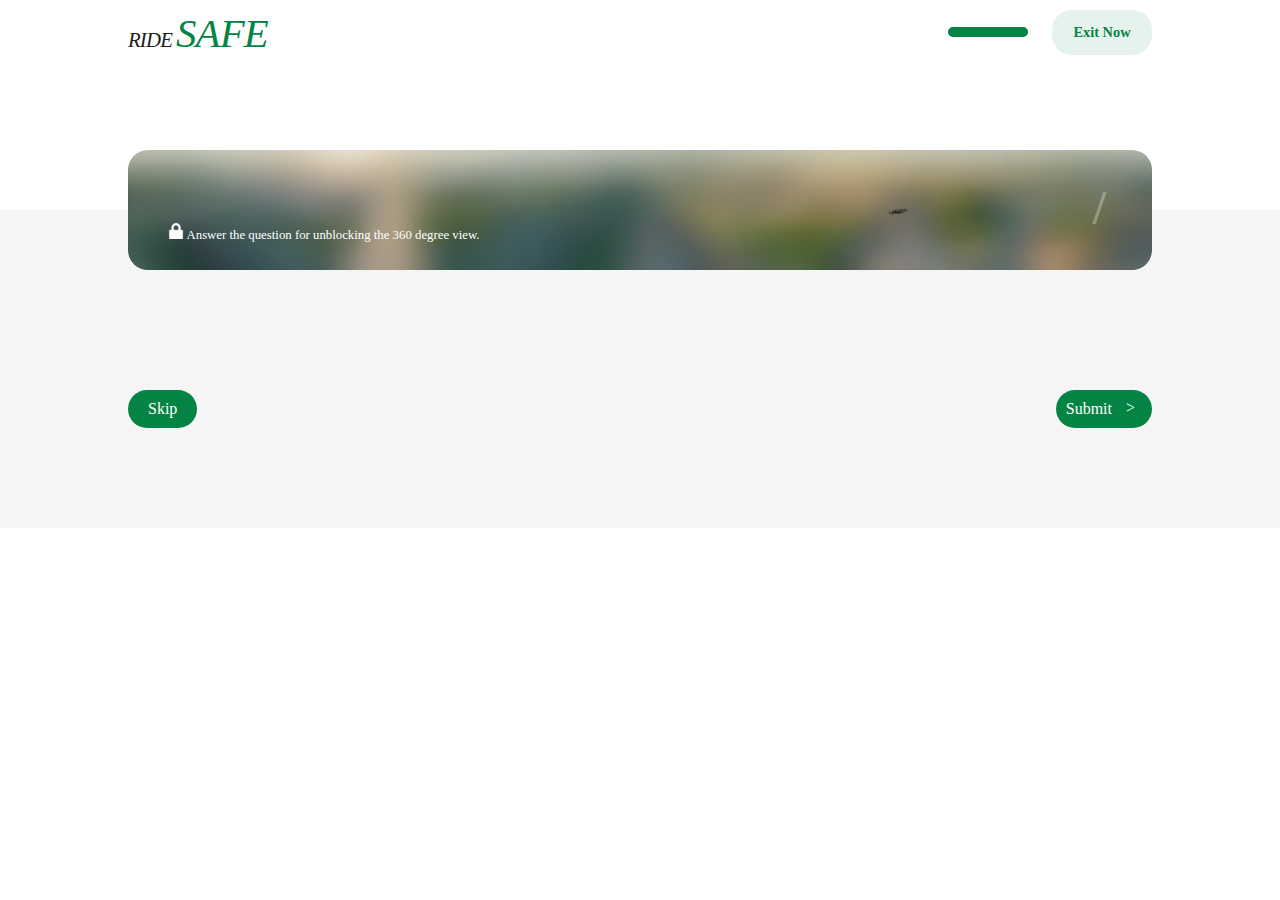
<file: Website/Question.html>
<!DOCTYPE html>
<html lang="en">

    <head>
        <meta charset="utf-8" />
        <title>Question</title>
        <meta name="viewport" content="width=device-width, initial-scale=1" />
        <script src="js/jquery.min.js"></script>
        <link rel="stylesheet" type="text/css" href="css/questionIndex.css" />
    </head>

    <body>
        <header class="header">
            <div class="left">
                <span class="logotxt1">RIDE</span>
                <span class="logotxt2">SAFE</span>
            </div>
            <div class="right">
                <div class="progress-bar">
                    <div class="fill"></div>
                </div>
                <!-- Return to the start page here-->
                <a href="map.html" class="exitbtn">Exit Now</a>
            </div>
            <div class="banner">
                <img src="images/questionBanner.png" alt="banner" />
                <p class="banner-text">
                    <img src="images/questionLock.png" alt="lock" class="lock" />
                    Answer the question for unblocking the 360 degree view.
                </p>
                <div class="banner-pagination"><span class="current"></span><span class="total">/</span></div>
            </div>
        </header>

        <div class="main">
            <div id="question">
                <div class="question-total"></div>
                <div class="question-content"></div>
                <div class="question-options"></div>
            </div>
            <div class="buttons">
                <div class="skip-btn">Skip</div>
                <div class="submit-btn">Submit</div>
            </div>
        </div>

        <template id="questionOption">
            <link rel="stylesheet" type="text/css" href="css/questionOption.css" />
            <div class="content"></div>
        </template>
        <script src="js/question.js"></script>
    </body>


</html>
</file>
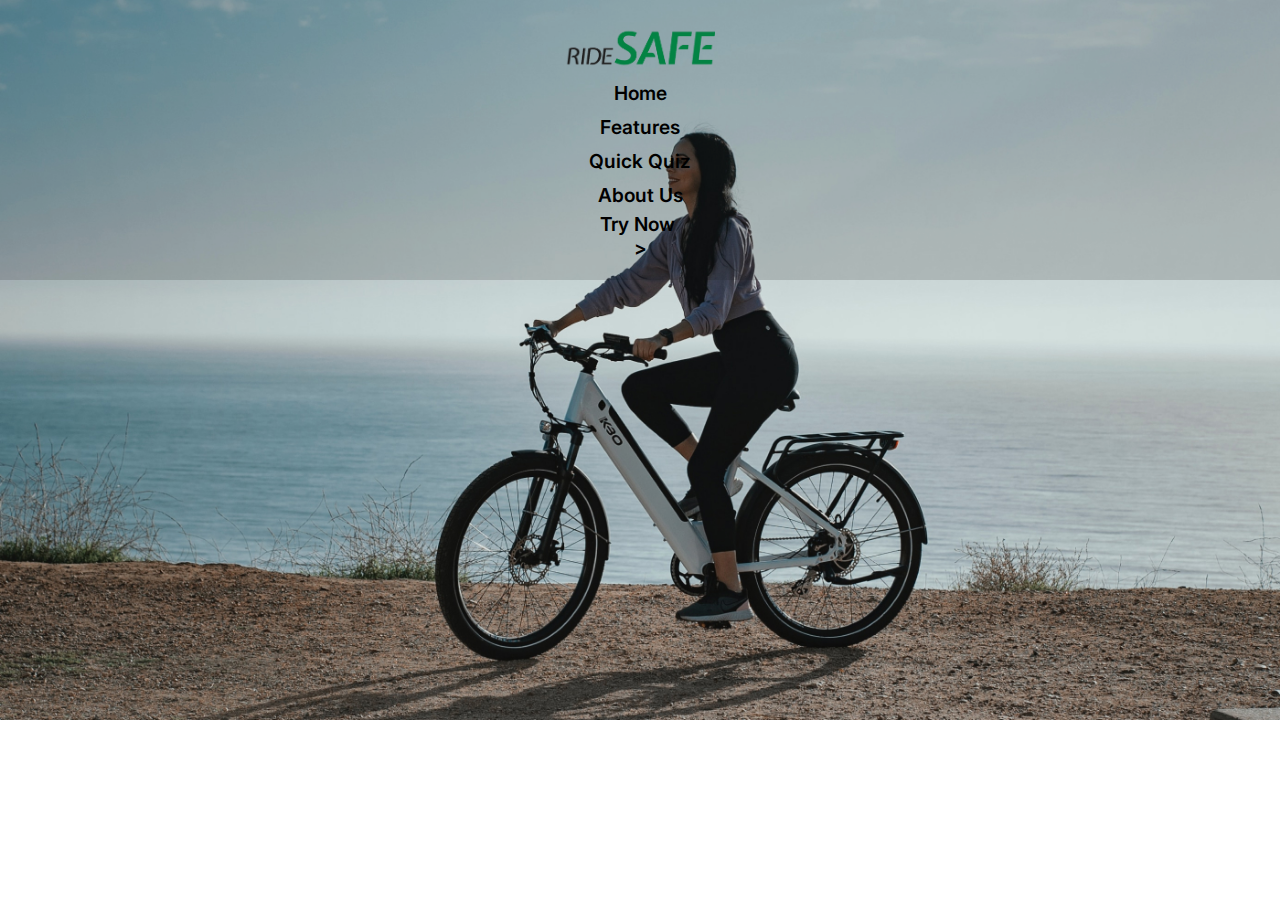
<file: Website/js/header.html>
<!DOCTYPE html>
<html lang="en">
    <head>
        <title>hello</title>
        <link rel="stylesheet" href="../css/headerStyle.css" />
        <link rel="preconnect" href="https://fonts.googleapis.com" />
        <link rel="preconnect" href="https://fonts.gstatic.com" crossorigin />
        <link href="https://fonts.googleapis.com/css2?family=Bungee+Spice&family=Inter&display=swap" rel="stylesheet" />
    </head>
    <body>
        <img src="../images/homeBike1.jpg" style="width: 100vw; position: absolute" />
        <div class="header">
            <div class="header-content row">
                <div id="headerImage" class="">
                    <a href="https://deco1800teams-hydra.uqcloud.net">
                        <img class="big-logo" alt="Ride Safe" style="width: 100%" src="../images/logoLarge-removebg.png" />
                        <img class="small-logo" alt="Ride Safe" style="height: 60%" src="../images/logoSmall-removebg.png" />
                    </a>
                </div>
                <div id="headerLinks" class="row">
                    <div class="col site-link">
                        <a id="homelink" href="https://deco1800teams-hydra.uqcloud.net">Home</a>
                    </div>
                    <div class="col site-link">
                        <a id="featuresLink" href="https://deco1800teams-hydra.uqcloud.net/features">Features</a>
                    </div>
                    <div class="col site-link">
                        <a id="quizLink" href="https://deco1800teams-hydra.uqcloud.net/quick-quiz">Quick Quiz</a>
                    </div>
                    <div class="col site-link">
                        <a id="aboutUsLink" href="https://deco1800teams-hydra.uqcloud.net/about-us">About Us</a>
                    </div>
                </div>
                <div id="headerTryNow" class="">
                    <div id="tryNowBox">
                        <p>Try Now&nbsp;</p>
                        <p>></p>
                    </div>
                </div>
            </div>
        </div>
    </body>
</html>
</file>
<file: Website/css/questionIndex.css>
body {
	margin: 0;
}

.header {
	display: flex;
	justify-content: space-between;
	height: 200px;
	padding: 10px 10% 0;
	position: relative;
}

.logotxt1,
.logotxt2 {
	font-family: 'Expletus Sans';
	font-style: italic;
	font-weight: 500;
	letter-spacing: -0.832px;
}

.logotxt1 {
	font-size: 20.8px;
	color: #1e1e1e;
}

.logotxt2 {
	font-size: 40.8px;
	color: #048444;
}

.progress-bar {
	display: inline-block;
	width: 80px;
	height: 10px;
	background-color: #e6f3ed;
	border-radius: 10px;
	margin-right: 20px;
}

.fill {
	background-color: #048444;
	height: 100%;
	border-radius: 10px;
}

.exitbtn {
	text-decoration: none;
	color: #048444;
	background-color: #e6f3ed;
	width: 100px;
	height: 45px;
	border-radius: 20px;
	display: inline-block;
	text-align: center;
	line-height: 45px;
	font-weight: 800;
	font-size: 0.9em;
}

.banner {
	position: absolute;
	width: 80%;
	left: 10%;
	top: 150px;
}

.banner > img {
	width: 100%;
	height: 120px;
	border-radius: 20px;
}

.lock {
	width: 16px;
}

.banner-text {
	color: #ffffff;
	position: absolute;
	top: 60px;
	left: 40px;
	font-size: 0.8em;
	font-weight: 300;
}

.banner-pagination {
	font-family: 'Impact';
	position: absolute;
	top: 30px;
	right: 40px;
	font-weight: bold;
	font-size: 3em;
	margin: 0;
	letter-spacing: 6px;
}

.current {
	color: #ffffff;
}

.total {
	color: rgba(255, 255, 255, 0.3);
}

.main {
	background-color: #f5f5f5;
	padding: 100px 0;
}

#question {
	display: flex;
	flex-direction: column;
	align-items: center;
	width: 100%;
}

#question .question-total {
	margin-bottom: 20px;
	color: #bbbbbb;
	font-size: 14px;
}

#question .question-content {
	font-size: 1.6em;
	font-weight: 600;
	margin-bottom: 20px;
	width: 60%;
	text-align: center;
}

#question .question-options {
	width: 80%;
	display: grid;
	grid-template-columns: auto auto;
	padding: 0 25px;
	column-gap: 10px;
	row-gap: 10px;
}

.buttons {
	margin-top: 40px;
	display: flex;
	justify-content: space-between;
}

.skip-btn {
	background: #048444;
	color: #fff;
	padding: 10px 20px 10px 20px;
	font-size: 16px;
	width: max-content;
	border-radius: 20px;
	margin: 0 10%;
	cursor: pointer;
}

.submit-btn {
	background: #048444;
	color: #fff;
	padding: 10px 40px 10px 10px;
	position: relative;
	font-size: 16px;
	width: max-content;
	border-radius: 20px;
	margin: 0 10%;
	cursor: pointer;
}

.submit-btn::after {
	content: '>';
	color: #fff;
	width: 16px;
	height: 16px;
	position: absolute;
	right: 10px;
	top: 24%;
}
</file>
<file: Website/css/questionOption.css>
.content {
	padding: 12px;
	display: flex;
	flex-direction: column;
	height: 20px;
	border: 2px solid #d1d1d1;
	border-radius: 50px;
	cursor: pointer;
}

.content:hover {
	border-color: #409eff;
	background: rgb(217, 236, 255);
}

.content.selected {
	border-color: #048444;
}
</file>
<file: Website/css/headerStyle.css>
@import url("https://fonts.googleapis.com/css2?family=Inter&family=Bungee&display=swap");

:root {
	--light-green: #05c46b;
	--gray: #777777;
	--light-gray: #b8b8b8;
	--white: #FFFFFF;
	--purple: #a17ad3;
	--xs-font: 1rem;
	--sm-font: 1.2rem;
	--md-font: 1.8rem;
	--lg-font: 2.5rem;
    --green: #048444;
    --green20Fade: #04844433;
    --green35Fade: #0484441A;
}


@media only screen and (max-width: 850px) {
	:root {
		--xs-font: 0.6rem;
		--sm-font: 0.75rem;
		--md-font: 1rem;
		--lg-font: 2rem;
	}

    button {
        font-size: 12px !important;
    }
}

body {
	margin: 0;
	font-family: "Inter", sans-serif;
}

.big-logo {
	display: initial;
	width: 100%;
	max-width: 150px;
}

.small-logo {
	display: none;
}

@media screen and (max-width: 680px) {
	.big-logo {
		display: none;
	}

	.small-logo {
		display: initial;
		height: 100%;
		max-height: 45px;
	}
}

.header {
    background-color: #10101028;
	user-select: none;
	width: 100%;
	min-height: 100px;
	text-align: center;
	font-size: var(--sm-font);
	display: flex;
	align-items: center;
	justify-content: space-around;
	font-weight: 600;
	z-index: 4;
	position: absolute;
	top: 0;
}

.header-content {
	width: 90%;
	max-width: 1000px;
	margin: 20px auto;
}

#headerImage a {
	display: block;
	display: flex;
	justify-content: center;
}

#headerImage,
#headerTryNow {
	flex: 1;
}

#headerLinks {
	flex: 3;
	font-weight: 600;
}

.currentWebpage {
    border-bottom: 2px solid black;
}

a {
	color: black;
	text-decoration: none;
}

p {
	margin: 0;
}
/* 
.btn {
	display: flex;
	justify-content: center;
	align-items: center;
}

.btn div {
	font-weight: 500;
	cursor: pointer;
	border-radius: 25px;
	padding: 10px 15px;
	background-color: #048444;
	color: white;
	text-align: center;
	max-width: 110px;
	display: flex;
	align-items: center;
} */

.lightBtn div{
    background-color: #0484441A;
    color: #048444;
}

.flex {
	display: flex;
	align-items: center;
	justify-content: space-around;
}

.col {
	padding: 5px;
	flex: 1;
}

.w100 {
	width: 100%;
}

.back {
	position: absolute;
	top: 0px;
	left: 0px;
	z-index: -5;
}

.font-sm {
    font-size: var(--sm-font);
}

.font-md {
    font-size: var(--md-font);
}

.font-lg {
    font-size: var(--lg-font);
}

button {
  border: 2px;
  background-color: #048444;
  color: white;
  border-radius: 20px;
  padding: 10px 25px;
  text-align: center;
  text-decoration: none;
  display: inline-block;
  font-size: 16px;
  margin: 4px 2px;
  cursor: pointer;
}

.btn-light {
    background-color: var(--green35Fade);
    color: var(--green);
}
</file>
